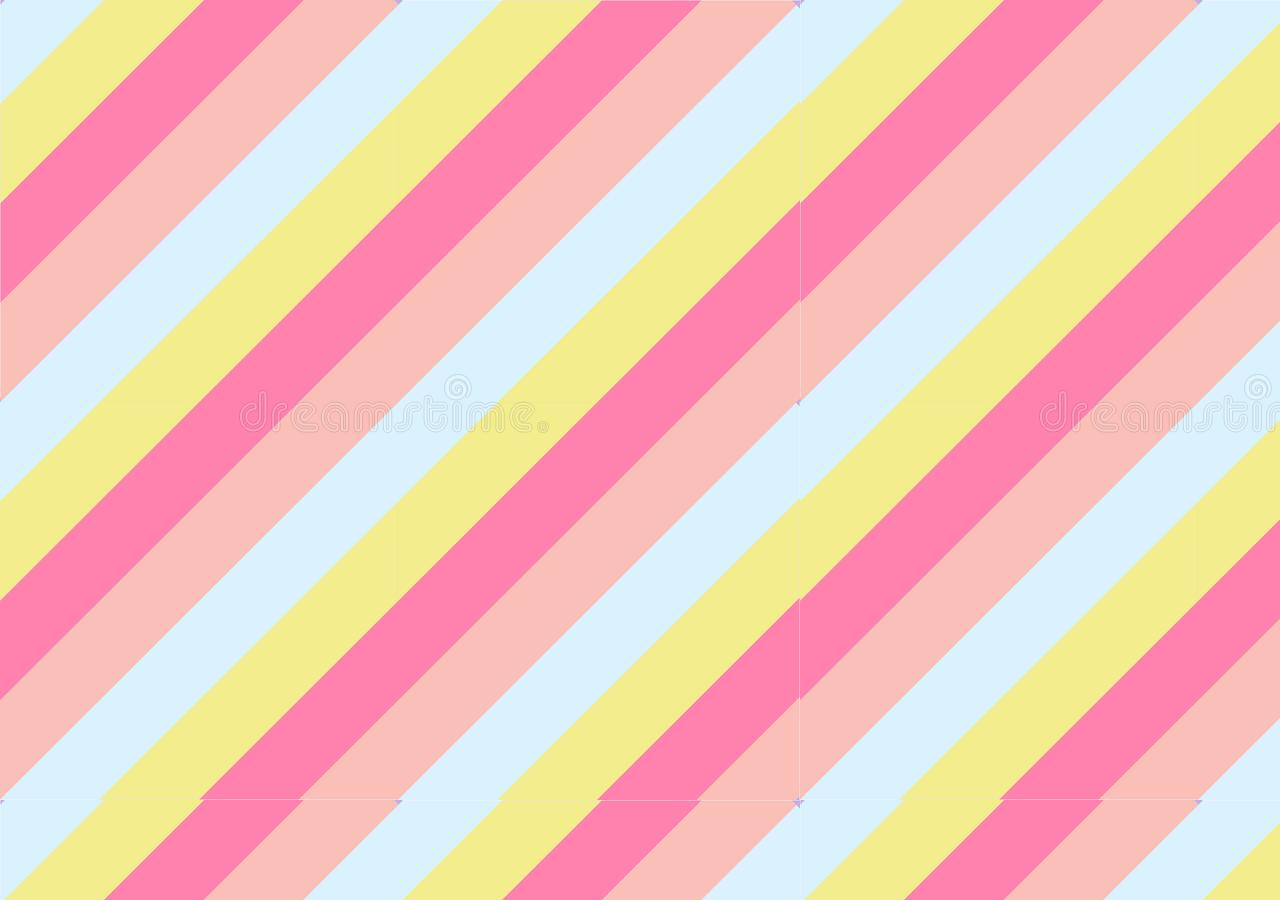
<file: screen/particulas.html>
<!DOCTYPE html>
<html lang="en">
    <head>
        <meta charset='utf-8'>
        <meta http-equiv='X-UA-Compatible' content='IE=edge'>
        <title>CRAZY COLORS | LEVEL 02 (SOLO)</title>
        <meta name='viewport' content='width=device-width, initial-scale=1'>
    
        <link rel='stylesheet' type='text/css' media='screen' href='../game.css'>

    </head>
    <body>
        <script src="/js/Functions/particles.js"></script>
    </body>
</html>
</file>
<file: game.css>
*{
    font-family: 'Chewy', cursive;
}
body{
    background:url(./img/body_bg2.jpg);

}

 .contenido-general{
    /*display: none;*/
    margin: auto;
    display: block;
} 

.videogame-section{
    display: flex;
    justify-content: center;
    width: 100% !important;
    height: 100% !important;
}
.time-section{
    background-color : transparent;
padding: 0px;
    display: block;
    justify-content: center;
    height: 100px;

}
.time-content{
    color: white;
    padding: 0px;
    margin: 0px;

}

.time-content h2{
    margin-bottom:0rem;
    font-size: 20px ;
}

.time-content input{
    background-color: transparent;
    border: none;
    color: white;
    font-size: 40px;
    margin: 0 auto;
    padding: 0px;
    margin: 1px;
    max-width: 80px;
    text-align: center;

}

.colores{
    margin-top: 1rem;
 text-align: center;
    width: 150px;
    height: 40px;
    border-radius: 5rem;
    background-color: black;
    font-size: 30px;
}



.instrucciones{
    display: flex;
    justify-content: center;
    height:200px;
    position: absolute;
    padding: 1rem;
}
.instrucciones-image{
    width: 40%;
}

.instrucciones_p1{
    padding: 1px;
    margin: auto;

}
.instrucciones_p2{
    padding: 1px;
 
}
.solo{
    max-width: 700px;
}


.game-section{
  padding: 0px;
  background-color: #000;
  margin: 0;
  height: 100% !important;
  width: 100% !important;
  overflow-y: auto;
  overflow-x: auto;
}



.btn_pausa{
  position: absolute;  
  bottom: 2rem;
  right: 2rem;
  width: 60px;
  height: 60px;
}



.pausa_container{
    display: none;
    position: absolute;
    width: 100%;
    height: 100%;
    margin-top: 0;
    top: 2px;
     left: 0;
     background:rgba(0, 183, 255, 0.253); 
}
.container1{
    position: relative;
    width: 100%;
    height: 100%;
    display: flex;
    justify-content: center;
    align-items: center;
   

}

.grid{
    display: flex !important;
}

.pausa-img{
    margin: auto;
  padding-top: 3rem;
    display: flex;
    justify-content: center;
    align-items: center;
}

.btn-design {
    margin: auto;
    width: 42%;
    display: grid;
    
}

.logo-pausa{
    width: 300px;
    margin: auto;
}


.gameover_container{
   display:none;
    position: absolute;
    width: 100%;
    height: 100%;
    margin-top: 0;
    top: 2px;
     left: 0;
     background:rgba(255, 0, 0, 0.253); 
}
.container2{
    position: relative;
    width: 100%;
    height: 100%;
    display: flex;
    justify-content: center;
    align-items: center;
   

}

.logo-gameover{
    width: 800px;
    margin: auto;
    margin-bottom: 3rem;
}

.lvl2{
    width: 100%;
    height: 100%;
}

i{
    position: absolute;
    background-color: rgb(69, 69, 69);
    border-radius: 50%;
    box-shadow: inset 0 -1px 1px rgb(56, 53, 53);
    top: -10px;
    animation: nieve 10s linear infinite;
}

@keyframes nieve{
    0%{
        top: -10px;
    }
    100%{
        top: calc(100vh + 50px);
    }
}
</file>
